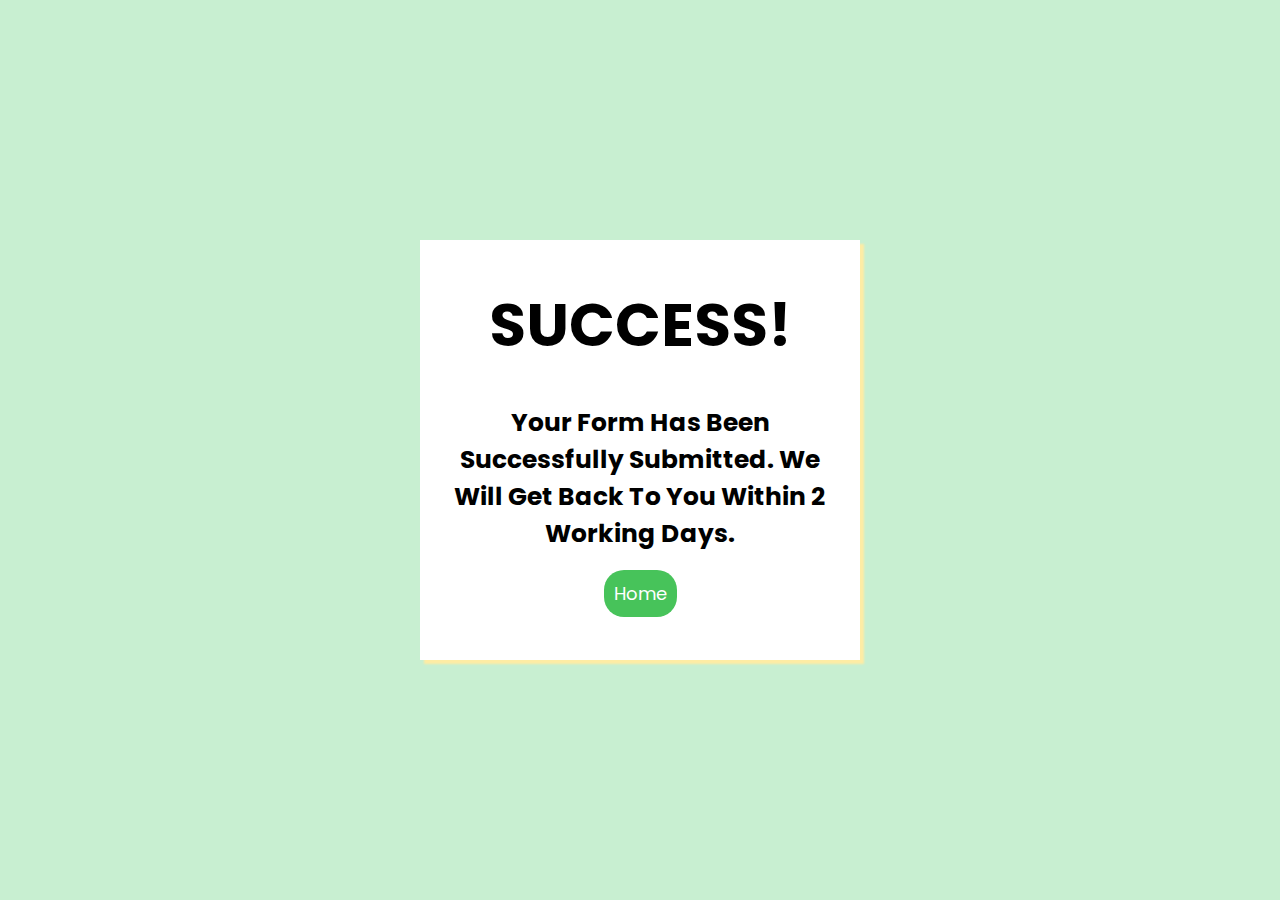
<file: Contact Form Confirm HTML and CSS.html>
<!DOCTYPE html>

<html>

	<head>

		<title>
            
            Contact Form
        
        </title>
		
		<link rel="shortcut icon" type="image/jpg" href="C:\Users\hp\Desktop\College\First Semester\Introduction To Web Technologies\Notepad ++ Files\Project\favicon.ico"/>

		<style>

            @import url('https://fonts.googleapis.com/css2?family=Poppins:wght@200;300;400;500;600;700&display=swap');

			*{
				margin:0;
				padding:0;
                font-family: 'Poppins', sans-serif;
			}
			body{
				display:flex;
				min-height:100vh;
				align-items:center;
				justify-content:center;
				background: #c8efd1;
			}
			.box{
				height:380px;
				width:400px;
				background: white;
				padding:20px;
                box-shadow: 4px 4px 2px rgba(254, 236, 164, 1)
			}
			.box div{
				color: black;
				font-size:30px;
				font-family:sans-serif;
				font-weight:800;
				text-align:center;
				text-transform:uppercase;
				padding:20px 0;
			}
			.btn{
				border-radius:20px;
				color:#fff;
				margin-top:18px;
				padding:10px;
				background-color:#47c35a;
				font-size:18px;
				border:none;
				cursor:pointer;
			}

            .btn:hover {
                color: #78d98f;
                opacity: 0.8;
                transition: 0.3s all ease;
            }

		</style>

	</head>

	<body>

		<div class="box">

			<div>

				<h1>
                    
                    Success!
                
                </h1>
                
                <br>

				<h5 style = "text-transform: capitalize;">
                    
                    Your form has been successfully submitted. We will get back to you within 2 working days.
                
                </h5>

				<button type="button" class="btn">
                    
                    <a href="Home Page HTML.html" style = 'color: white; text-decoration: none;'>
                        
                        Home
                    
                    </a>
                
                </button>

			</div>

		</div>

	</body>
    
</html>
</file>
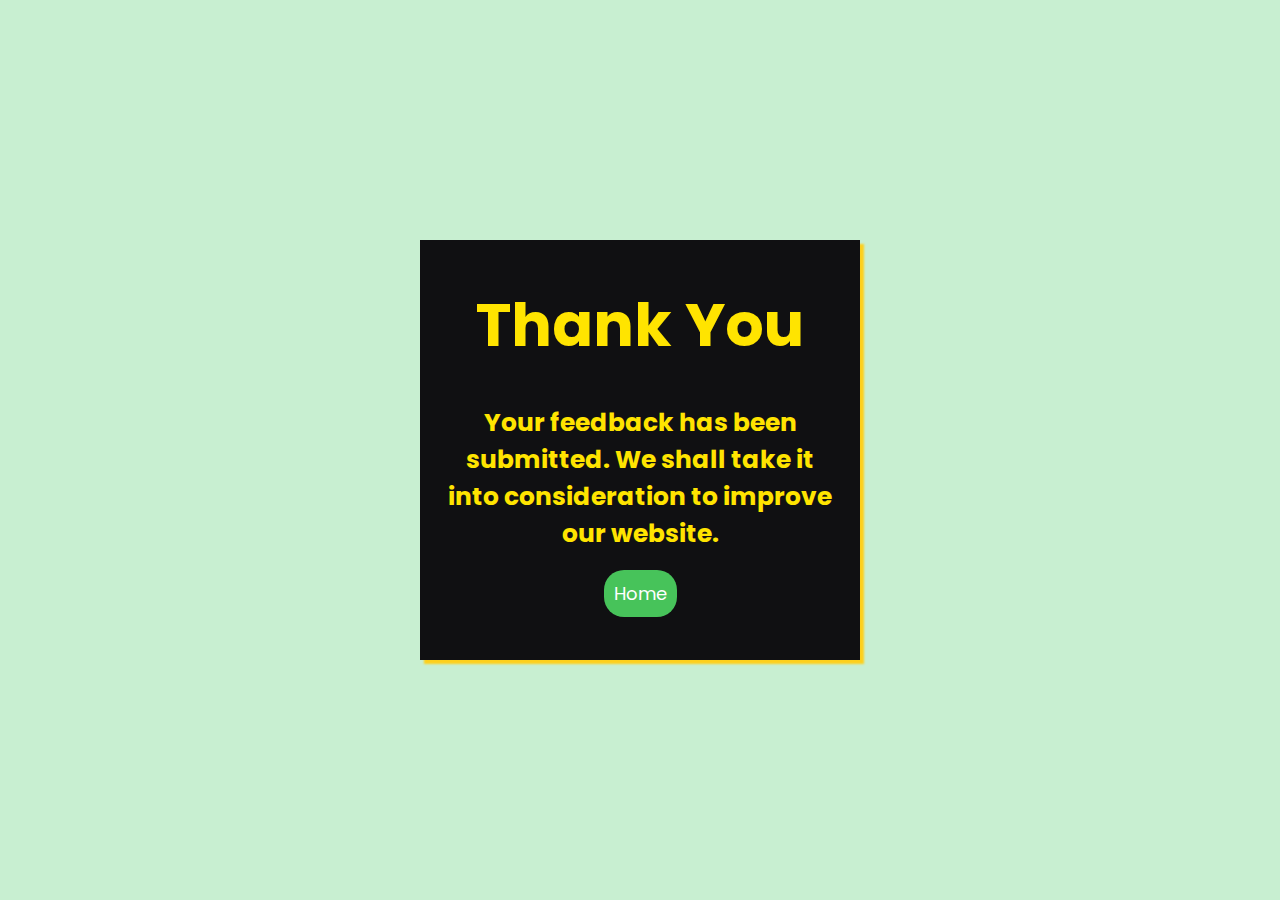
<file: Feedback Form Confirm HTML and CSS.html>
<!DOCTYPE html>
<html>
	<head>
		<title>Feedback</title>
		<style>

            @import url('https://fonts.googleapis.com/css2?family=Poppins:wght@200;300;400;500;600;700&display=swap');
			*{
				margin:0;
				padding:0;
                font-family: 'Poppins', sans-serif;
			}
			body{
				display:flex;
				min-height:100vh;
				align-items:center;
				justify-content:center;
				background: #c8efd1;
			}
			.box{
				height:380px;
				width:400px;
				background:#101012;
				padding:20px;
                box-shadow: 4px 4px 2px #fdd01c;
			}
			.box div{
				color:#ffe400;
				font-size:30px;
				font-family:sans-serif;
				font-weight:800;
				text-align:center;
				padding:20px 0;
			}
			.btn{
				border-radius:20px;
				color:#fff;
				margin-top:18px;
				padding:10px;
				background-color:#47c35a;
				font-size:18px;
				border:none;
				cursor:pointer;
			}
		</style>
		
		<link rel="shortcut icon" type="image/jpg" href="C:\Users\hp\Desktop\College\First Semester\Introduction To Web Technologies\Notepad ++ Files\Project\favicon.ico"/>
	</head>
	<body>
		<div class="box">
			<div>
				<h1>Thank You</h1><br>
				<h5>Your feedback has been submitted. We shall take it into consideration to improve our website.</h5>
				<button type="button" class="btn"><a href="Home Page HTML.html"style = 'color: white; text-decoration: none;'>Home</a></button>
			</div>
		</div>
	</body>
</html>
</file>
